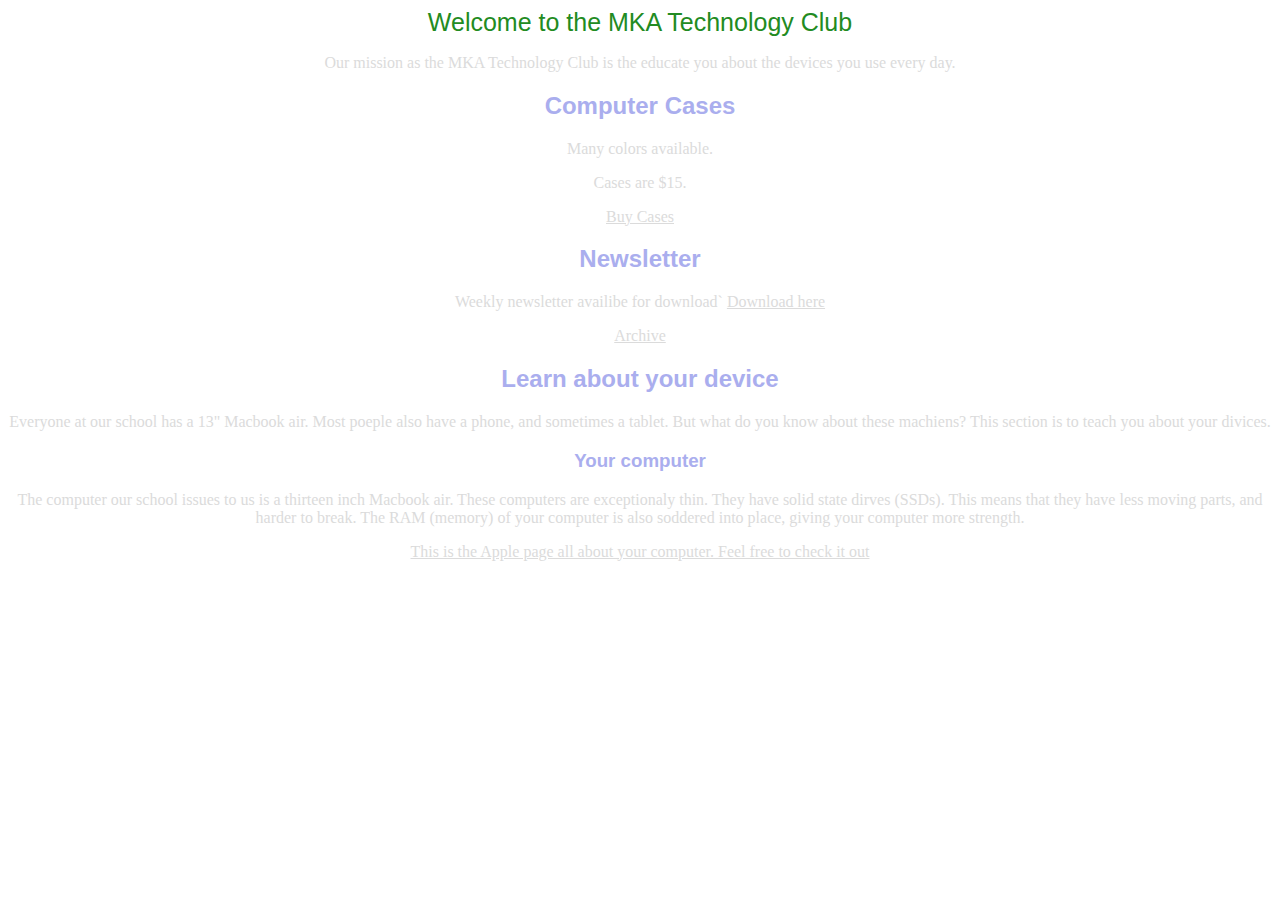
<file: index.html>
<html>
<title>MKA Tech Club</title>
<head>
<style>
    html {
        background-position center center;
        background: url(https://ebin.files.wordpress.com/2007/03/wallpaper-cf2-1440x900.png);
        background-repeat: repeat;
    }
    h1 {
        font-family: 'Avenir', sans-serif;
        font-size: 25px;
        font-weight: 400;
        text-align: center;
        color: #228B22;
    }
    h2 {
        font-family:'Avenir',sans-serif;
        text-align:center;
        color: #AAAEEE;
    }
    h3{
        font-family: 'Avenir', sans-serif;
        text-align:center;
        color: #AAAEEE;
    }
    
    p  {
        text-align:center;
        color:#dbdbdb;
    }
    a {
        text-align: center;
        color:#dbdbdb;
    }
</style>
</head>
<h1 style="text-align: center">Welcome to the MKA Technology Club</h1>
    <div class = "Mission">
        <p> Our mission as the MKA Technology Club is the educate you about the devices you use every day.</p>
    </div> 
    <div class = "cases">
        <h2 style="text-align: center">Computer Cases</h2>
        <p style="text-align: center">Many colors available.</p>
        <p style="text-align: center">Cases are $15.</p>

        <a href="https://docs.google.com/forms/d/1lY8RXujCpeoazVM7jAF0QtsfxZw3ZB-vtHIX4OrMXUQ/viewform"><p style="text-align:center">Buy Cases</p></a>
    </div>
    <div class = "newsletter">
        <h2>Newsletter</h2>
        <p>Weekly newsletter availibe for download`
            <a href ="https://www.dropbox.com/sh/aqloacxlkoi3wbs/AAA9lzbzQkFig4bjN_Ng3TGqa?dl=0">Download here</a>
        </p>
        <p>
            <a href = "https://www.dropbox.com/sh/0w1yp1rqashlj10/AAARqp3izxyNl-nfNaMoVik5a?dl=0">Archive</a>
        </p>
    </div>
    
    <div class = "learn">
        <h2>Learn about your device</h2>
        <p>Everyone at our school has a 13" Macbook air. Most poeple also have a phone, and sometimes a tablet. 
        But what do you know about these machiens? This section is to teach you about your divices.</p>
        <h3>Your computer</h3>
        <p>The computer our school issues to us is a thirteen inch Macbook air. These computers are exceptionaly thin. They have solid state dirves (SSDs). 
        This means that they have less moving parts, and harder to break. The RAM (memory) of your computer is also soddered into place, giving your computer more strength.</p>
        <center><a href="http://www.apple.com/macbook-air/">This is the Apple page all about your computer. Feel free to check it out</a></center>
    </div>

</html>
</file>
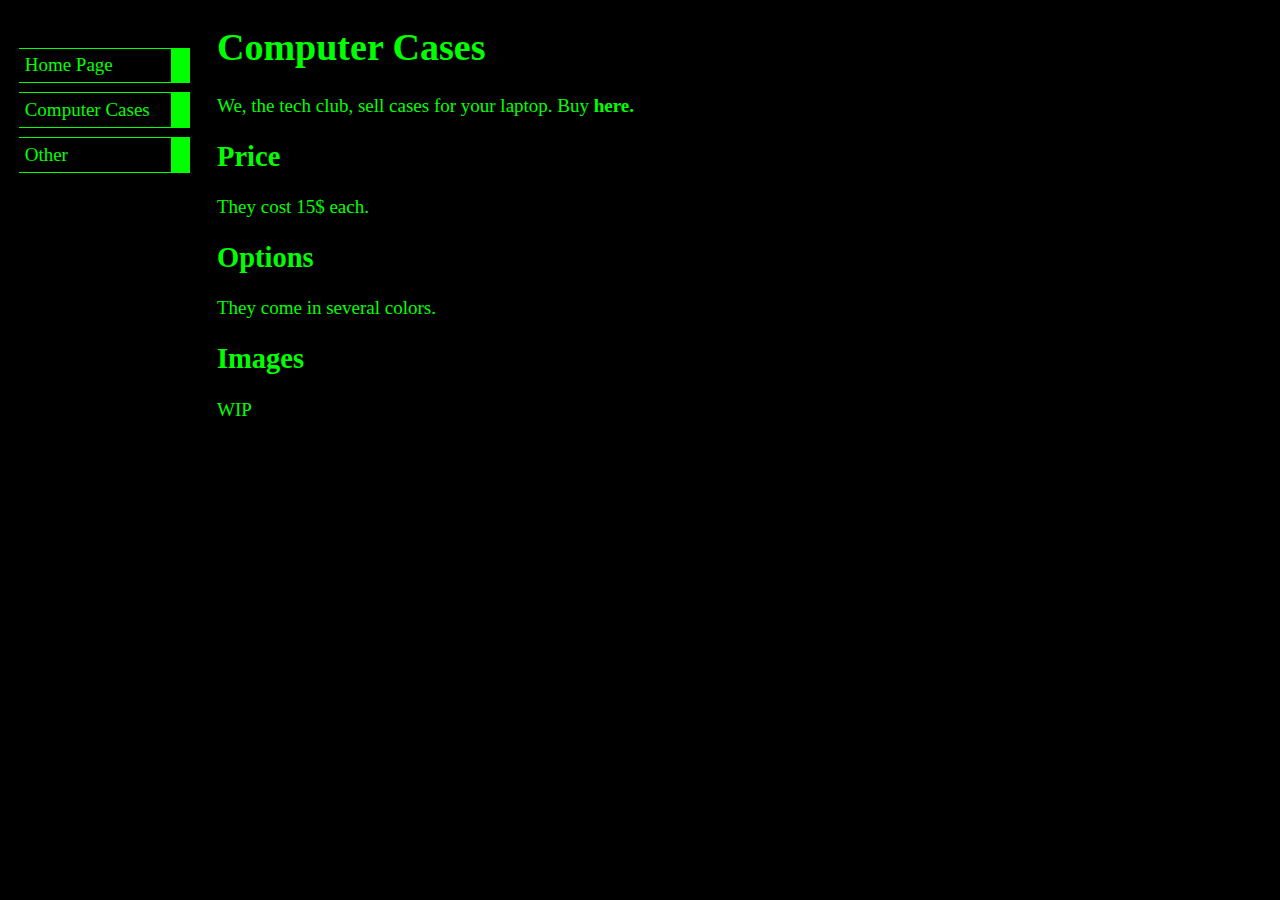
<file: ComputerCases.html>
<!DOCTYPE html PUBLIC "-//W3C//DTD XHTML 1.0 Transitional//EN" "http://www.w3.org/TR/xhtml1/DTD/xhtml1-transitional.dtd">
<html xmlns="http://www.w3.org/1999/xhtml">
<head>
<meta http-equiv="Content-Type" content="text/html; charset=UTF-8" />
<title>Ahmad's Passion</title>
<link rel="stylesheet" href="style.css">
<link rel="stylesheet" href="animate.css">
</head>

<body>

<!-- Site navigation menu -->
<ul class="navbar">
  <li><a href="Homepage.html">Home Page</a>
  <li><a href="ComputerCases.html">Computer Cases</a>
  <li><a href="Other.html">Other</a>
</ul>

<!-- Main content -->
<h1>Computer Cases</h1>
 
<p>We, the tech club, sell cases for your laptop. Buy <a href="https://docs.google.com/forms/d/1lY8RXujCpeoazVM7jAF0QtsfxZw3ZB-vtHIX4OrMXUQ/viewform"><strong>here.</strong> </a>  </p>
<h2> Price </h2>
<p>They cost 15$ each. </p>

<h2>Options</h2>

<p>They come in several colors.<br />

<h2>Images</h2>

<p>WIP</p>


</body>
</html>
</file>
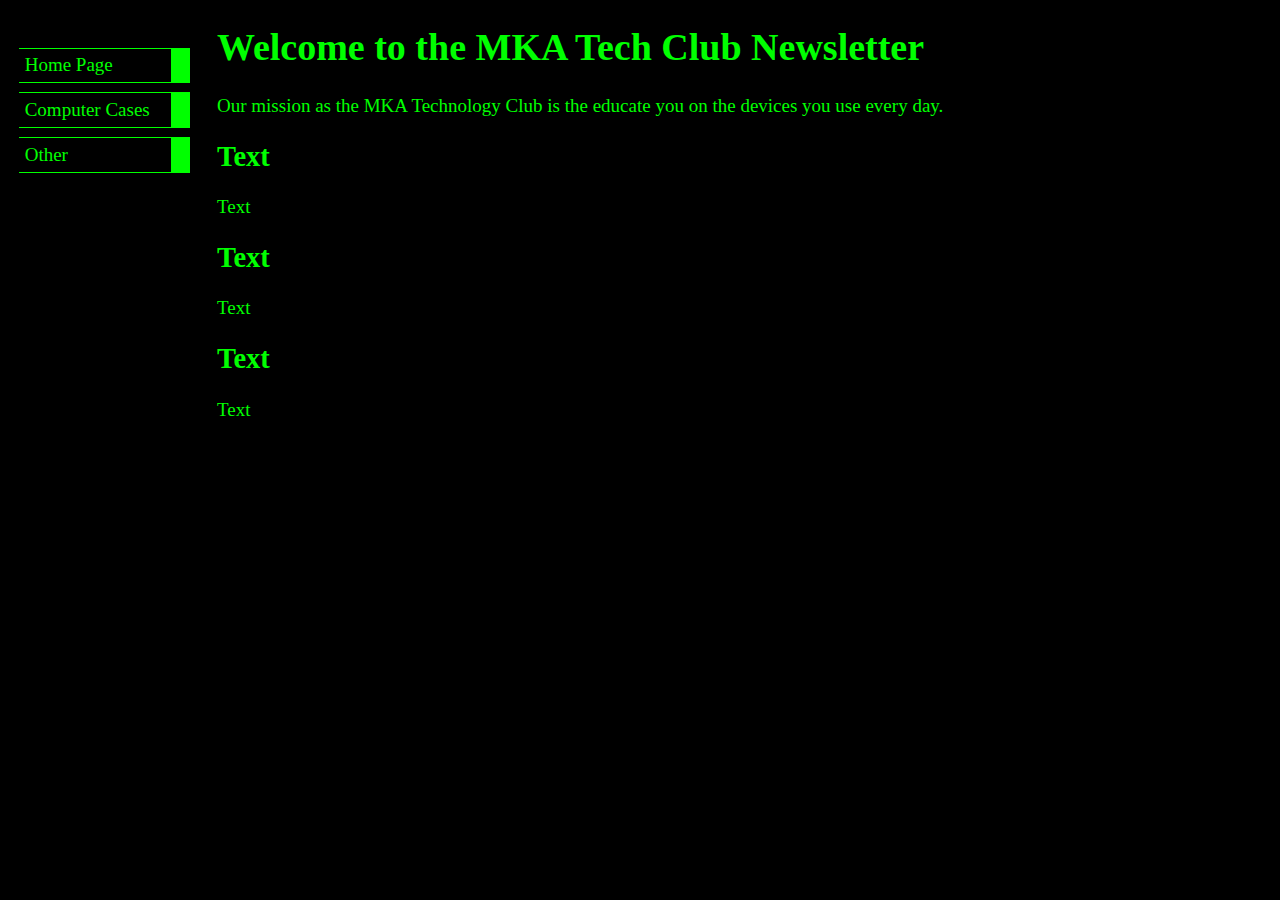
<file: Homepage.html>
<!DOCTYPE html PUBLIC "-//W3C//DTD XHTML 1.0 Transitional//EN" "http://www.w3.org/TR/xhtml1/DTD/xhtml1-transitional.dtd">
<html xmlns="http://www.w3.org/1999/xhtml">
<head>
<meta http-equiv="Content-Type" content="text/html; charset=UTF-8" />
<title>Ahmad's Passion</title>
<link rel="stylesheet" href="style.css">
<link rel="stylesheet" href="animate.css">
</head>

<body>

<!-- Site navigation menu -->
<ul class="navbar">
  <li><a href="Homepage.html">Home Page</a>
  <li><a href="ComputerCases.html">Computer Cases</a>
  <li><a href="Other.html">Other</a>
</ul>

<!-- Main content -->
<h1>Welcome to the MKA Tech Club Newsletter</h1>
 
<p>Our mission as the MKA Technology Club is the educate you on the devices you use every day. </p>
<h2> Text </h2>
<p> Text  </p>

<h2> Text </h2>

<p> Text


<h2> Text </h2>

<p> Text


</body>
</html>
</file>
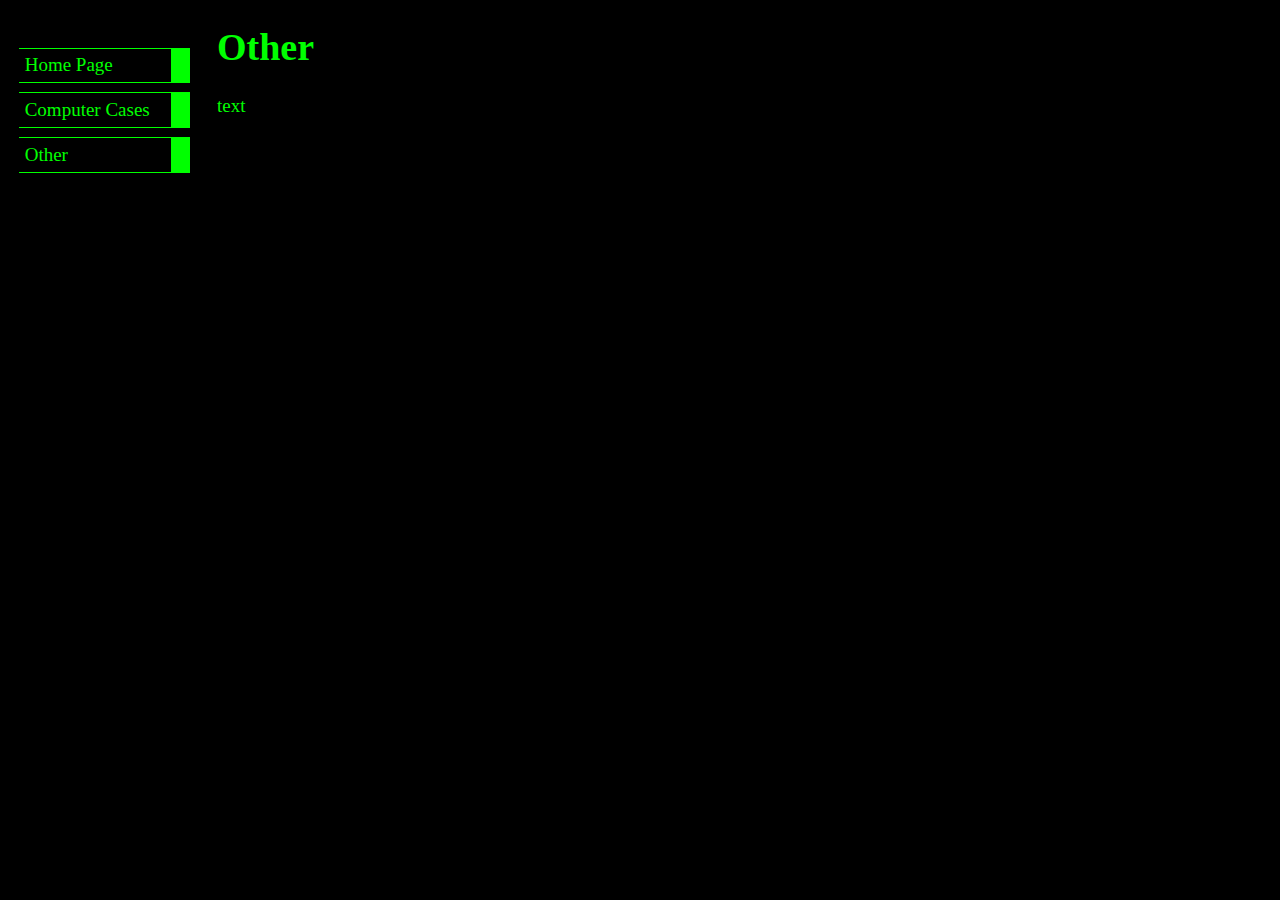
<file: Other.html>
<!DOCTYPE html PUBLIC "-//W3C//DTD XHTML 1.0 Transitional//EN" "http://www.w3.org/TR/xhtml1/DTD/xhtml1-transitional.dtd">
<html xmlns="http://www.w3.org/1999/xhtml">
<head>
<meta http-equiv="Content-Type" content="text/html; charset=UTF-8" />
<title>Ahmad's Passion</title>
<link rel="stylesheet" href="style.css">
<link rel="stylesheet" href="animate.css">
</head>

<body>
<ul class="navbar">
  <li><a href="Homepage.html">Home Page</a>
  <li><a href="ComputerCases.html">Computer Cases</a>
  <li><a href="Other.html">Other</a>
</ul>

<h1>Other</h1>

<p> text </p>


    </ul>
   </ul>
</body>
</html>
</file>
<file: style.css>
@charset "UTF-8";
/* CSS Document */

body {
  padding-left: 11em;
  font-family: "Lucida Console", Georgia, "Times New Roman",
        Times, serif;
  color: #00FF00;
  background-color: black;
  font-size: 19px;
  }

ul.navbar {
  list-style-type: none;
  padding: 0;
  margin: 0;
  position: absolute;
  top: 2em;
  left: 1em;
  width: 9em;
  text-decoration: none;
  }
 
 }

h1 {
  font-family: "Lucida Console", Helvetica, Geneva, Arial,
        SunSans-Regular, sans-serif 
}
ul.navbar li {
  background: black;
  margin: 0.5em 0;
  padding: 0.3em;
  border-right: 1em solid #00FF00;
  border-top: thin solid #00FF00;
  border-bottom: thin solid #00FF00;
}
ul.navbar a {
  text-decoration: none; 
  }

a {
	text-decoration: none;
}

a:link {
    color: #00FF00;
	text-decoration: none;
}


a:visited {
    color: #00FF00;
	text-decoration: none;
}


a:hover {
    color: #00FF00;
	text-decoration: none;
}


a:active {
    color: #00FF00;
	text-decoration: none;
}
</file>
